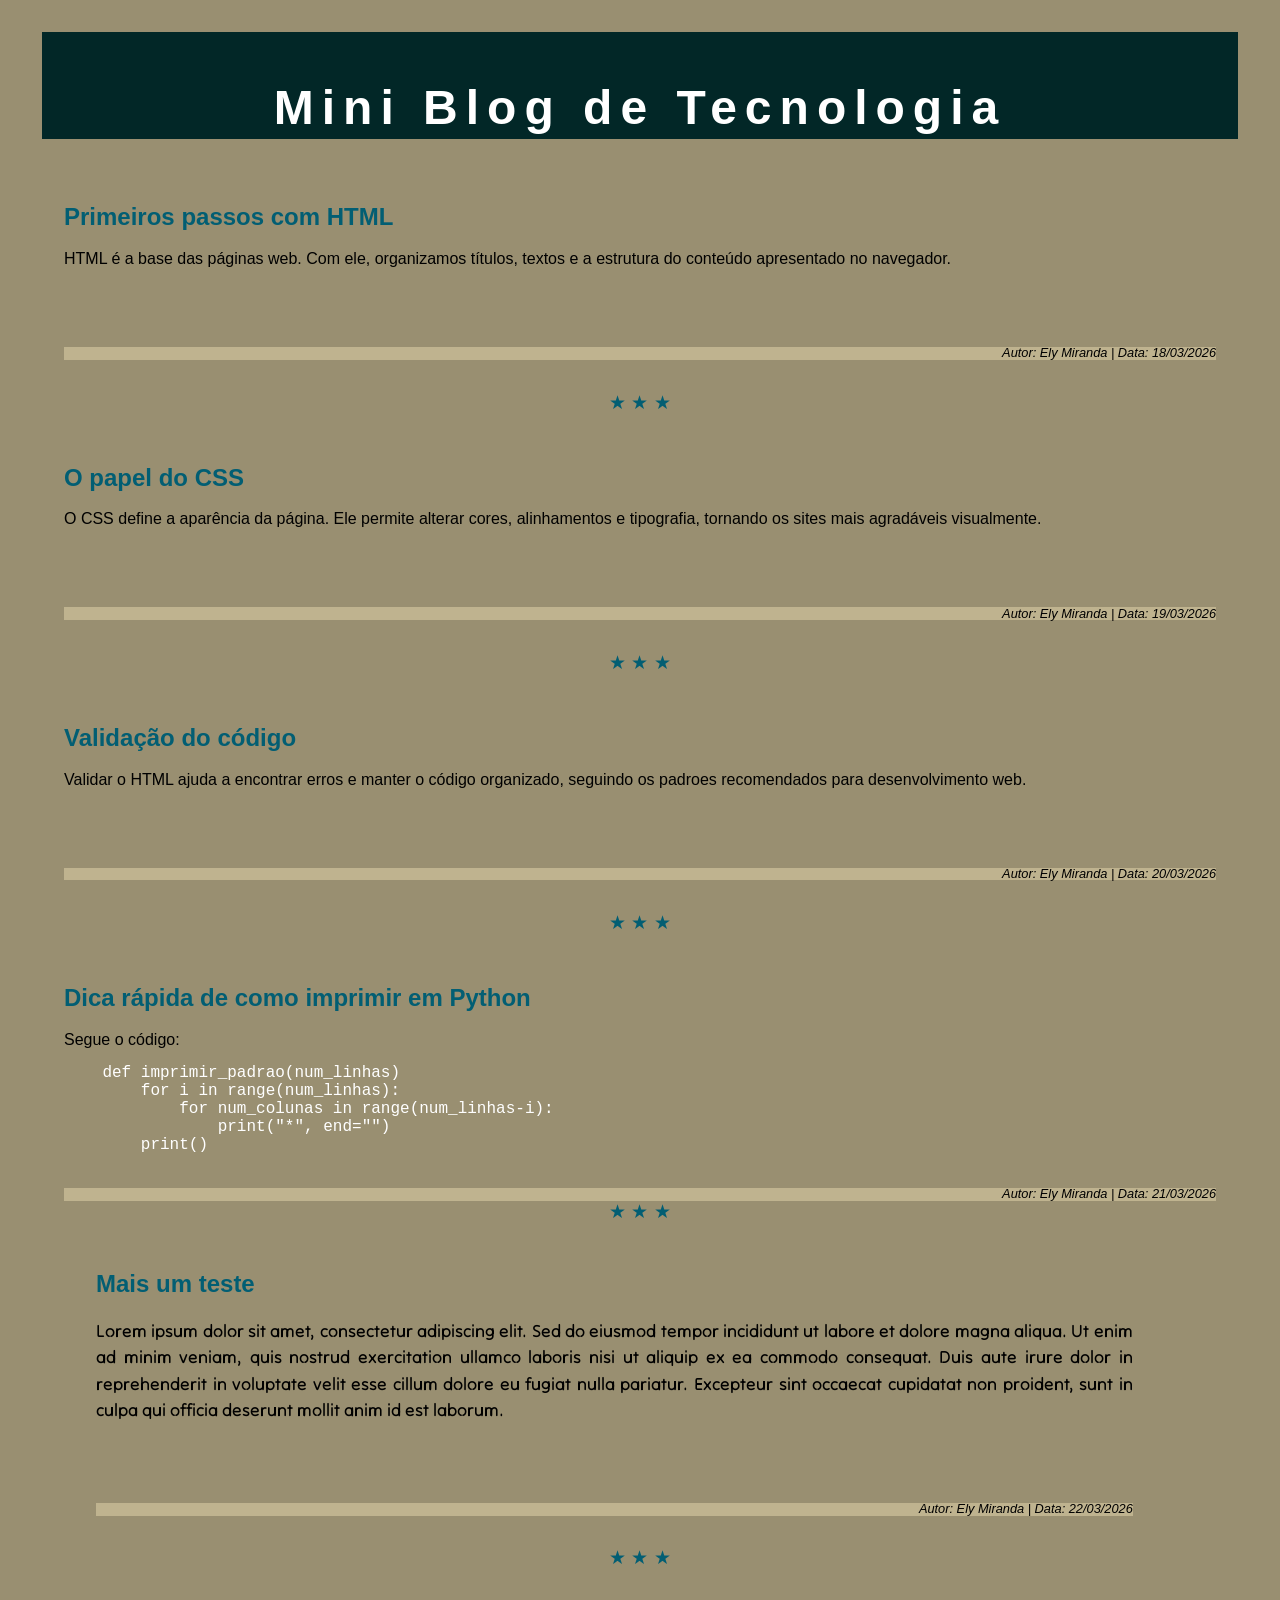
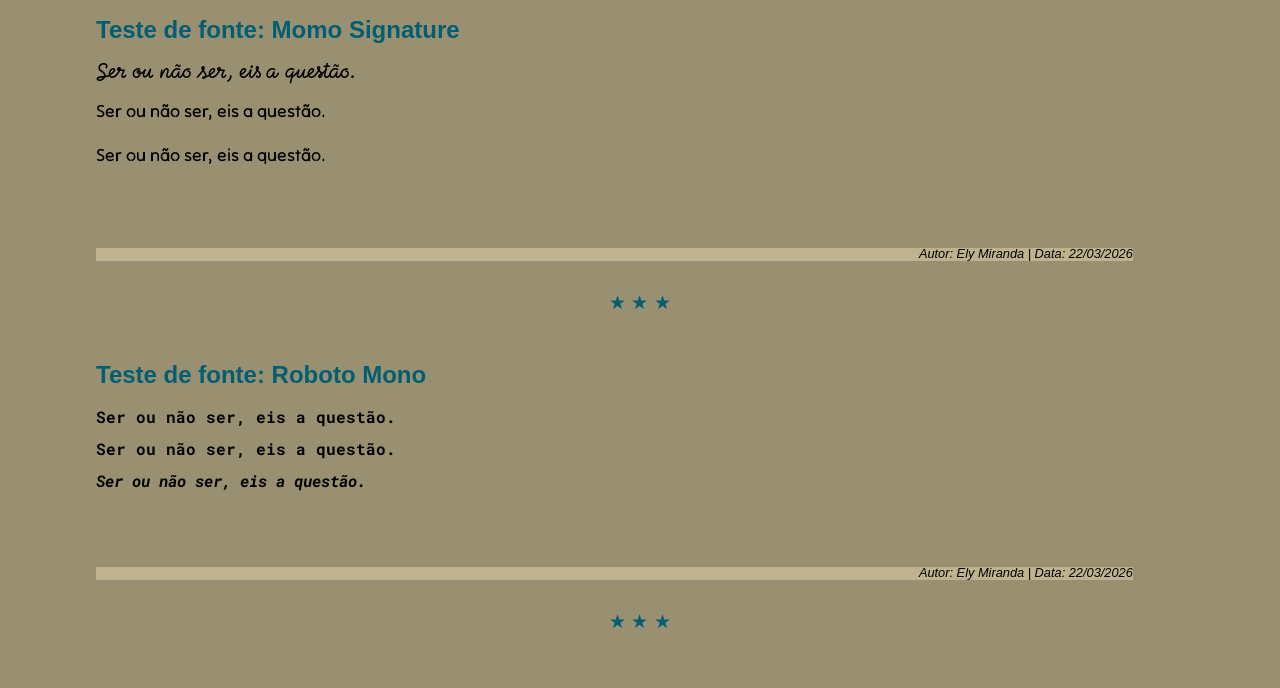
<file: atividade02/index.html>
<!DOCTYPE html>
<html lang="pt-br">
<head>
    <meta charset="UTF-8">
    <meta name="viewport" content="width=device-width, initial-scale=1.0">
    <title>Mini Blog de Tecnologia</title>
    <link rel="stylesheet" href="style.css">
    <link rel="preconnect" href="https://fonts.googleapis.com">
    <link rel="preconnect" href="https://fonts.gstatic.com" crossorigin>
    <link href="https://fonts.googleapis.com/css2?family=Tilt+Neon&display=swap" rel="stylesheet">
    <link href="https://fonts.googleapis.com/css2?family=Momo+Signature&display=swap" rel="stylesheet">
    <link href="https://fonts.googleapis.com/css2?family=Momo+Signature&family=Roboto+Mono:ital,wght@0,100..700;1,100..700&display=swap" rel="stylesheet">
    
</head>

<body>
    <h1>Mini Blog de Tecnologia</h1>
    </div>

    <div class="post">
        <h2>Primeiros passos com HTML</h2>
        <p>HTML é a base das páginas web. Com ele, organizamos títulos, textos e a estrutura do conteúdo apresentado no navegador.</p>
    </div>

    <div class="post">
    <p class="autor">Autor: Ely Miranda | Data: 18/03/2026</p>
    </div>

    <p class="estrelinhas">&#9733; &#9733; &#9733;</p>

    <div class="post">
        <h2>O papel do CSS</h2>
        <p>O CSS define a aparência da página. Ele permite alterar cores, alinhamentos e tipografia, tornando os sites mais agradáveis visualmente.</p>
    </div>

    <div class="post">
    <p class="autor">Autor: Ely Miranda | Data: 19/03/2026</p>
    </div>

    <p class="estrelinhas">&#9733; &#9733; &#9733;</p>

    <div class="post">
        <h2>Validação do código</h2>
        <p>Validar o HTML ajuda a encontrar erros e manter o código organizado, seguindo os padroes recomendados para desenvolvimento web.</p>
    </div>

    <div class="post">
    <p class="autor">Autor: Ely Miranda | Data: 20/03/2026</p>
    </div>

    <p class="estrelinhas">&#9733; &#9733; &#9733;</p>

    <div class="post">
        <h2>Dica rápida de como imprimir em Python</h2>
        <p>Segue o código:</p>
    <pre>
    def imprimir_padrao(num_linhas)
        for i in range(num_linhas):
            for num_colunas in range(num_linhas-i):
                print("*", end="")
        print()
            </pre>
            <p class="autor">Autor: Ely Miranda | Data: 21/03/2026</p>
    
    <p class="estrelinhas">&#9733; &#9733; &#9733;</p>

    <div class="post">
        <h2>Mais um teste</h2>
        <p class="texto-especial">
            Lorem ipsum dolor sit amet, consectetur adipiscing elit. Sed do eiusmod tempor incididunt ut labore et dolore magna aliqua. Ut enim ad minim veniam, quis nostrud exercitation ullamco laboris nisi ut aliquip ex ea commodo consequat. Duis aute irure dolor in reprehenderit in voluptate velit esse cillum dolore eu fugiat nulla pariatur. Excepteur sint occaecat cupidatat non proident, sunt in culpa qui officia deserunt mollit anim id est laborum.
        </p>
    </div>

    <div class="post">
    <p class="autor">Autor: Ely Miranda | Data: 22/03/2026</p>
    </div>

    <p class="estrelinhas">&#9733; &#9733; &#9733;</p>

    <div class="post">
        <h2>Teste de fonte: Momo Signature</h2>
        <p class="texto-especial2">
            Ser ou não ser,
            eis a questão.
        </p>
        <p class="p1">
            Ser ou não ser,
            eis a questão.
        </p>
        <p class="p2">
            Ser ou não ser,
            eis a questão.
        </p>
    </div>

    <div class="post">
    <p class="autor">Autor: Ely Miranda | Data: 22/03/2026</p>
    </div>

    <p class="estrelinhas">&#9733; &#9733; &#9733;</p>

    <div class="post">
        <h2>Teste de fonte: Roboto Mono</h2>
        <p class="mono1">
            Ser ou não ser,
            eis a questão.
        </p>
        <p class="p3">
            Ser ou não ser,
            eis a questão.
        </p>
        <p class="p4">
            Ser ou não ser,
            eis a questão.
        </p>
    </div>

    <div class="post">
    <p class="autor">Autor: Ely Miranda | Data: 22/03/2026</p>
    </div>

    <p class="estrelinhas">&#9733; &#9733; &#9733;</p>
    
    


</body>
</html>
</file>
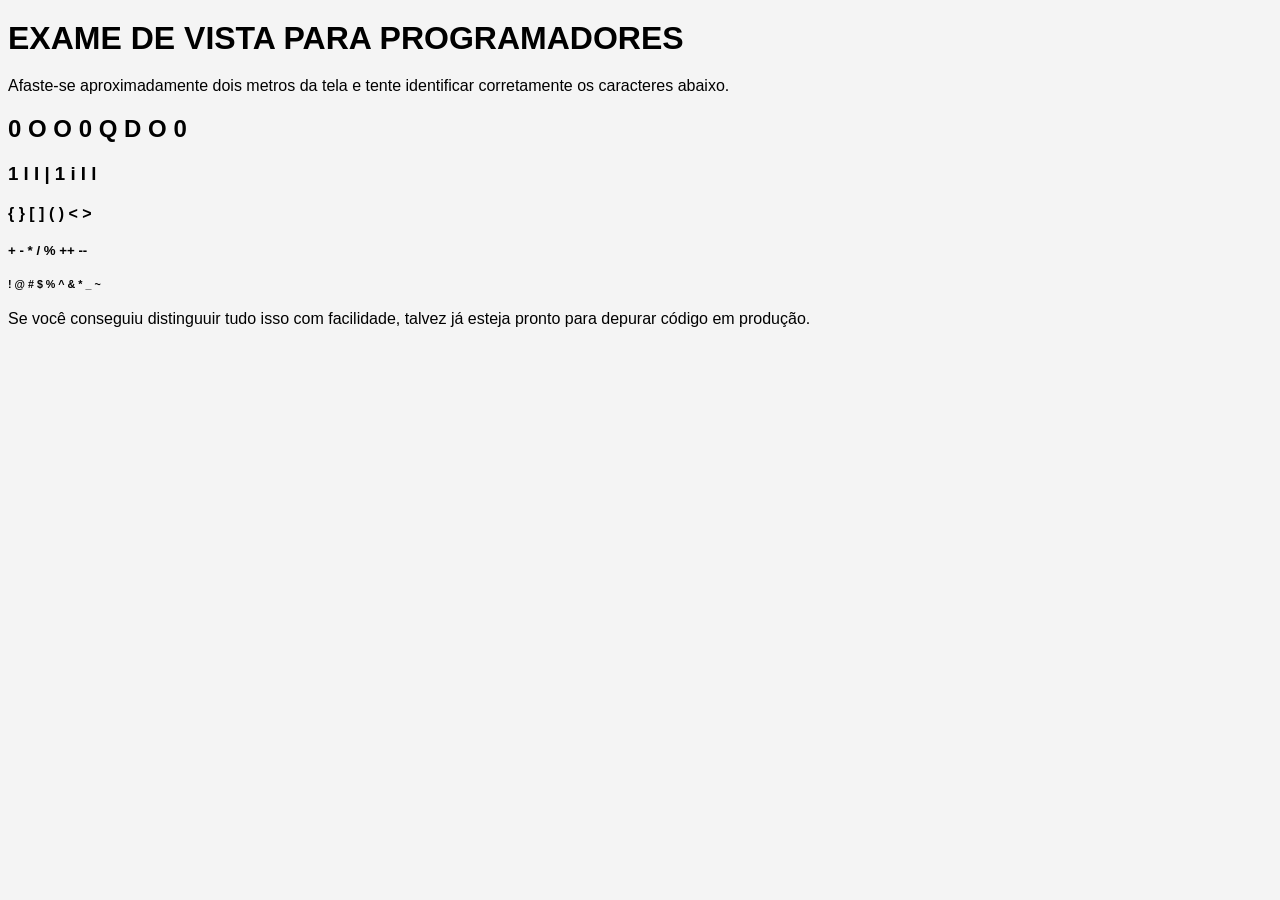
<file: exame-de-vista-programadores.html>
<!DOCTYPE html>
<html lang="pt-BR">
<head>
    <meta http-equiv="Content-Type" content="text/html; charset=UTF-8">
    <title>Exame de Vista para Programadores</title>
    <style>
        body {
            text-align: left;
            font-family: 'Arial', Courier, monospace;
            background-color: #f4f4f4;
        }
        h1, h2, h3, h4, h5, h6 {
            margin: 20px 0;
        }
    </style>
</head>
<body>

    <h1>EXAME DE VISTA PARA PROGRAMADORES</h1>

    <p>Afaste-se aproximadamente dois metros da tela e tente identificar corretamente os caracteres abaixo.</p>
    <h2>0 O O 0 Q D O 0</h2>
    <h3>1 l I | 1 i I l</h3>
    <h4>{ } [ ] ( ) < ></h4>
    <h5>+ - * / % ++ --</h5>
    <h6>! @ # $ % ^ & * _ ~</h6>
    <p>Se você conseguiu distinguuir tudo isso com facilidade, talvez já esteja pronto para depurar código em produção.</p>

</body>
</html>
</file>
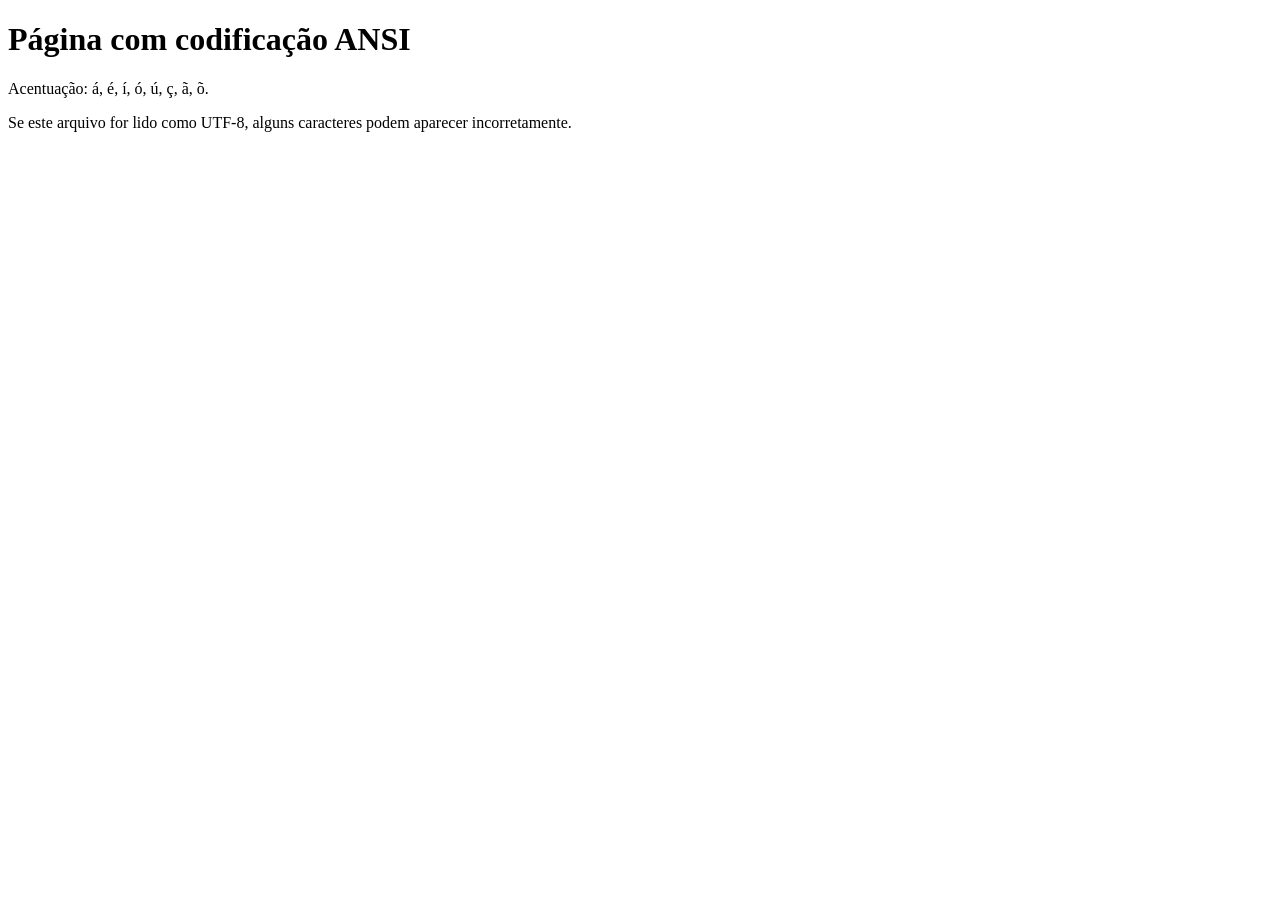
<file: exemplo-ansi.html>
<!DOCTYPE html>
<html lang="pt-BR">
<head>
    <meta http-equiv="Content-Type" content="text/html; charset=UTF-8">
    <title>Exemplo HTML ANSI</title>
</head>
<body>
    <h1>Página com codificação ANSI</h1>
    <p>Acentuação: á, é, í, ó, ú, ç, ã, õ.</p>
    <p>Se este arquivo for lido como UTF-8, alguns caracteres podem aparecer incorretamente.</p>
</body>
</html>
</file>
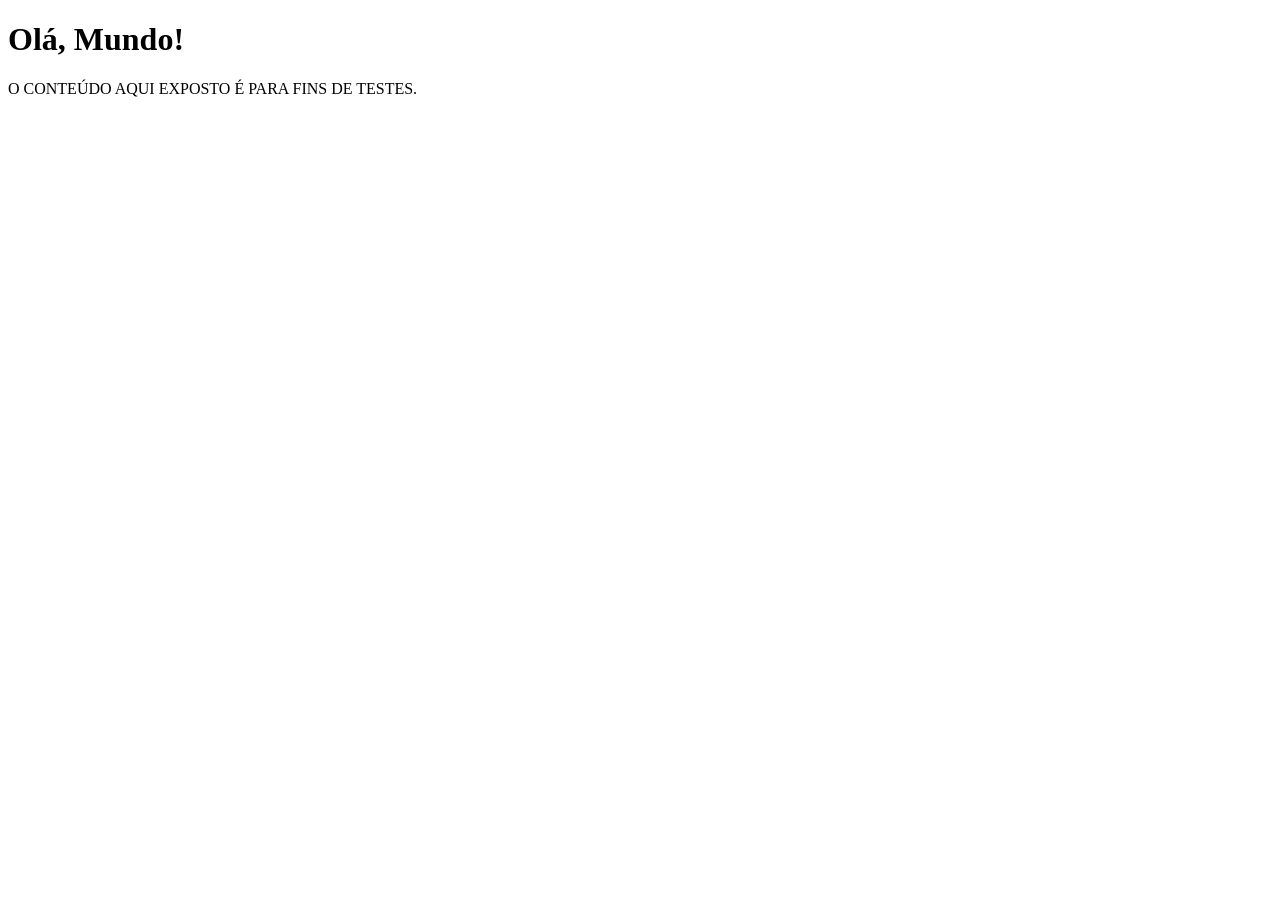
<file: paginabasica.html>
<!DOCTYPE html>
<html lang="pt-BR">
<head>
    <meta http-equiv="Content-Type" content="text/html; charset=UTF-8">
    <title>APENAS UM TESTE</title>
</head>
<body>
    <h1>Olá, Mundo!</h1>
    <p>O CONTEÚDO AQUI EXPOSTO É PARA FINS DE TESTES.</p>
</body>
</html>
</file>
<file: atividade02/style.css>
body {
            font-size: 1rem;
            font-family: Arial, sans-serif;
            background-color: #998f71;
            color: #FFFFFF;
            margin: 0;
            display: flex;
            flex-direction: column;
            align-items: center;
        }

        h1 {
            background-color: hsl(180, 90%, 8%);
            color: #ffffff;
            text-align: center;
            padding: 3rem;
            font-size: 3rem;
            letter-spacing: .5rem;
            padding-bottom: 4px;
            width: 86%;
        }
        .post {
            background-color: #998f71;     
            margin: 2px;
            padding: 30px;
            width: 90%;
            max-width: 1190px;
        }

        h2 {
            color: #025E73;
            margin-top: 0;
            font-size: 1.5rem;
        }

        p {
            line-height: 1.0;
            color: #000000;
        }

        .autor {
            color: #000000;
            font-size: 0.8rem;
            padding-top: 0.1px;
            background-color: #BFB38F;
            text-align: right;
            margin:auto;
            font-style: italic;

        }

        .estrelinhas {
            color: #025E73;
            text-align: center;
            font-size: 1.2em;
            margin-top: 1px;
        }

        .texto-especial, .p1, .p2 {
            font-family: 'Tilt Neon', sans-serif;
            text-align: justify;
            font-size: 1.1rem;
            line-height: 1.5;
        }

        .texto-especial2 {
            font-family: "Momo Signature", cursive;
            font-weight: 400;
            font-style: normal;
        }

        .p1 {
            font-weight: 700;
        }

        .p2 {
            font-weight: 900;
        }

        .mono1, .p3, .p4 {
            font-family: "Roboto Mono", monospace;
            font-optical-sizing: auto;
            font-weight: 700;
            font-style: normal;
        }

        .p3 {
            font-style: oblique 10deg;
        }

        .p4 {
            font-style: oblique 20deg;
        }
</file>
